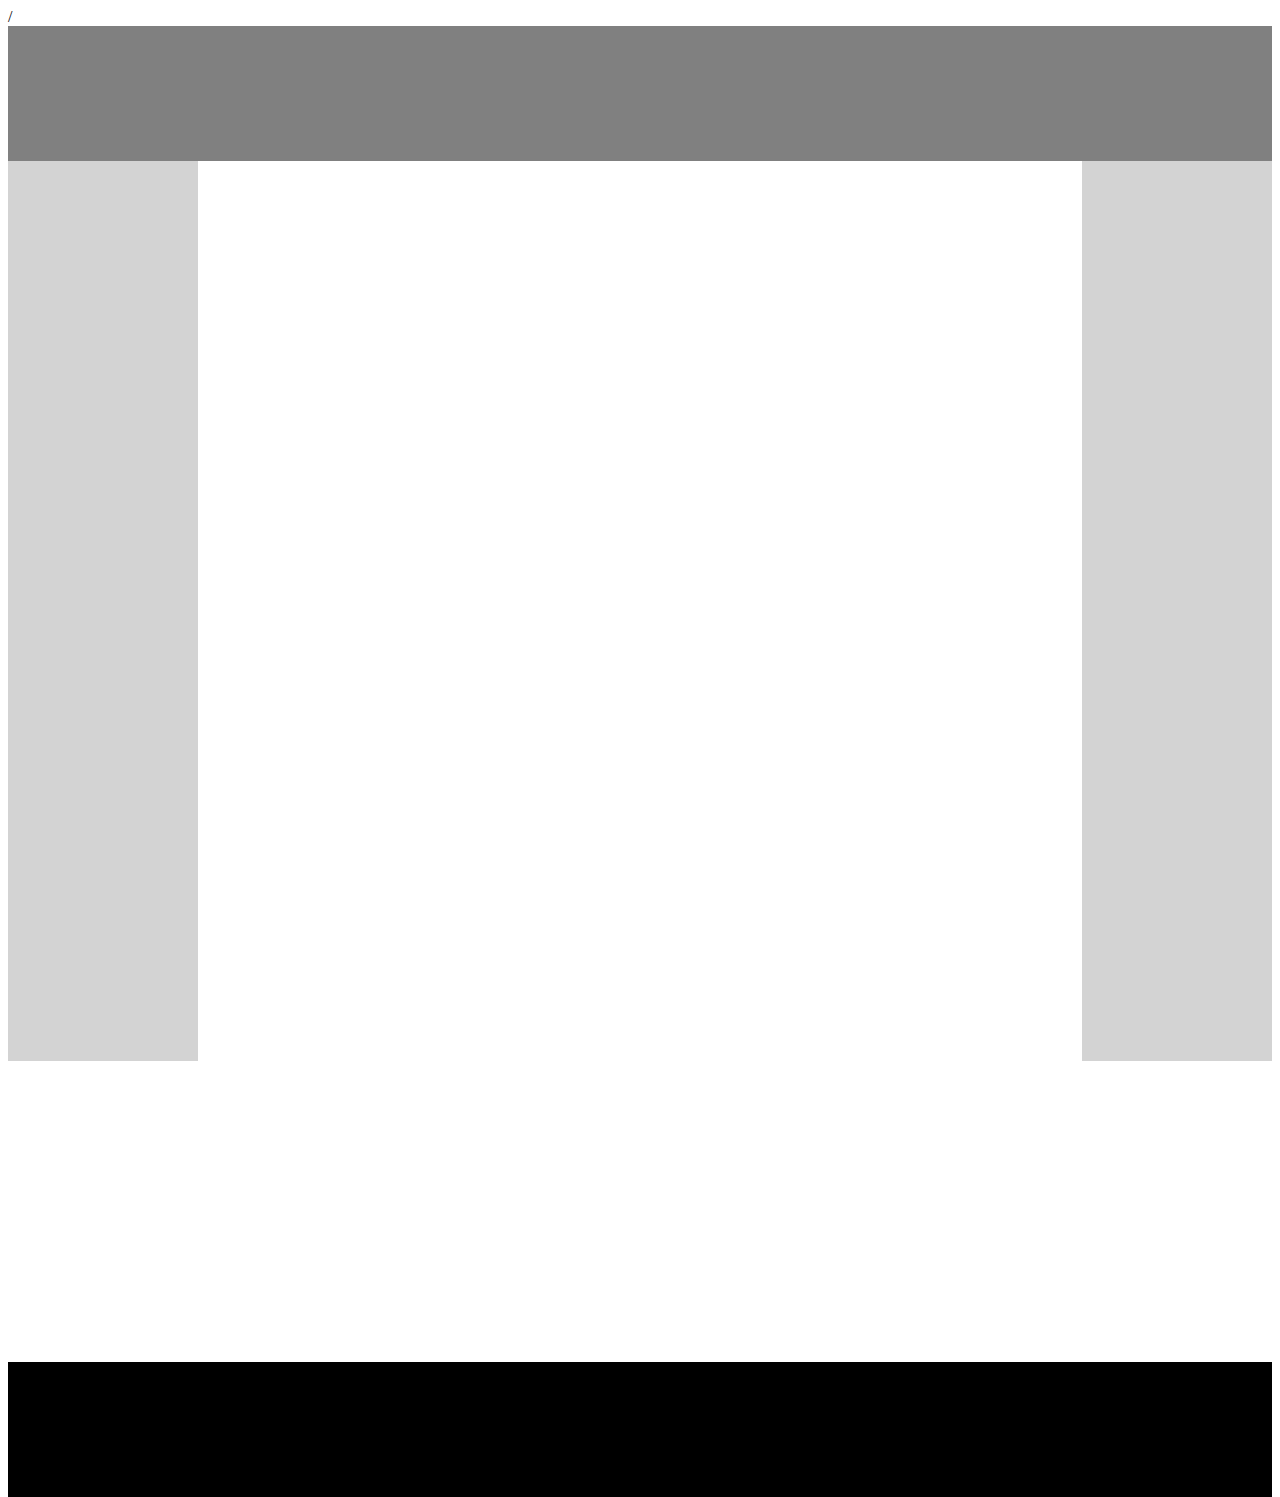
<file: first/index.html>
<!DOCTYPE html>
<html>
  <head>
  <link rel="stylesheet" type="text/css" href="style.css">/
    <title>hello</title>
  </head>


  <body>

    <header class="header">
    </header>
    <div class="left">
    </div>
    <div class="right">
    </div>
    <footer class="footer">
    </footer>

  </body>

</html>
</file>
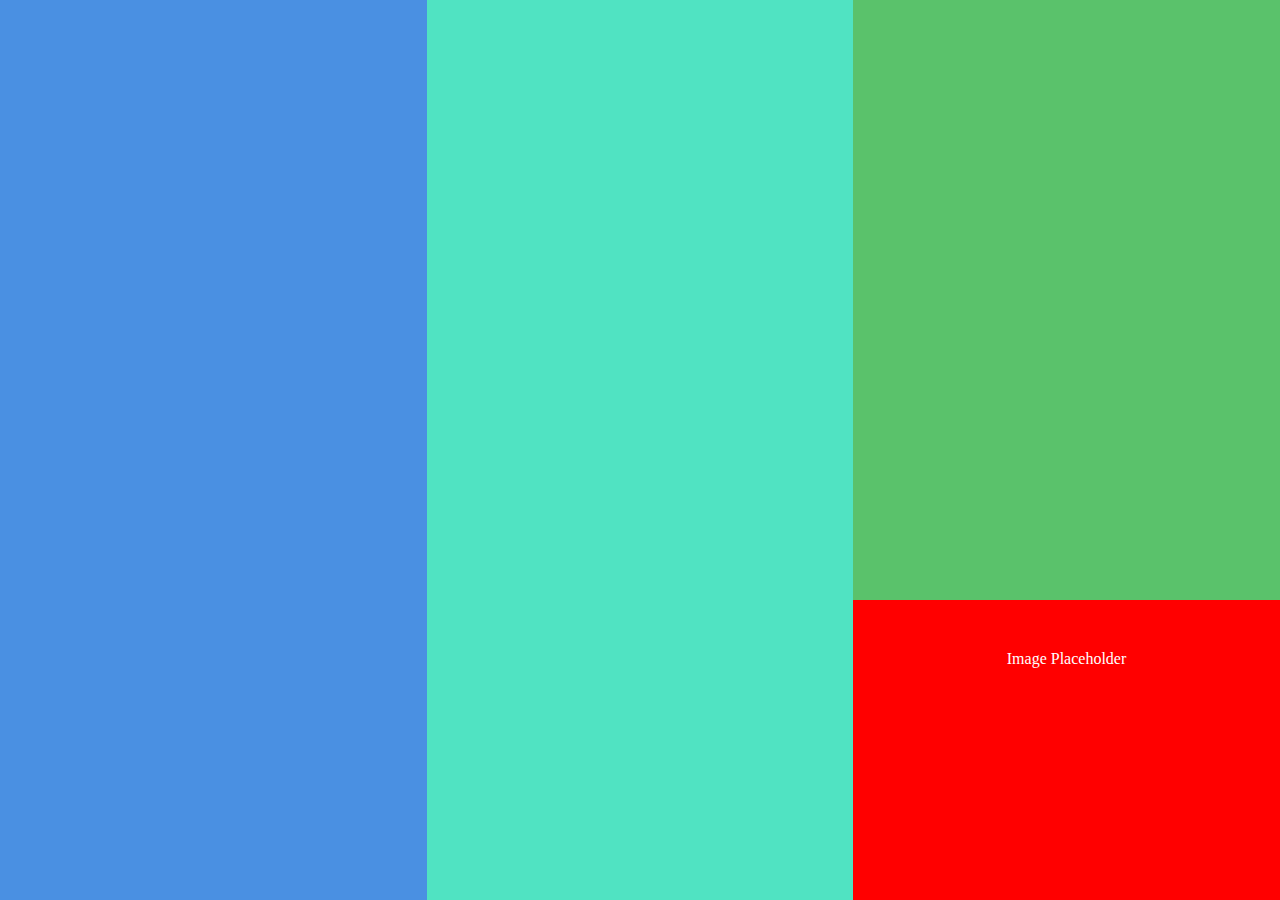
<file: second/index.html>
<!DOCTYPE html>
<html>
  <head>
    <link rel="stylesheet" type="text/css" href="style.css">
  </head>
  <body>
    <div class="wrapper">
      <div class="left">
      </div>
      <div class="middle">
      </div>
      <div class="right">
      </div>
        <div class="red text">Image Placeholder</div>
  </div>


  </body>
</html>
</file>
<file: first/style.css>
html, body {
  height: 100%;


}

.header {
  background-color: gray;
  height: 15%;
  width: 100%;
}



.footer {
  background-color: black;
  height: 15%;
  width: 100%;
  margin-top: 95%;
}

.left {
  background-color: #D3D3D3;
  height:100%;
  width:15%;
  float:left;
}
.right {
  background-color: #D3D3D3;
  height:100%;
  width: 15%;
  float:right;
}
</file>
<file: second/style.css>
html, body {
  height:100%;
  margin:0;
  padding:0;
}
.wrapper {
  width:100%;
  height:900px;


}
.left {
  background-color: #4A90E2;
  width:33.33%;
  height:900px;
  float:left;


}

.middle {
  background-color: #50E3C2;
  width: 33.33%;
  height:900px;
  float:left;
}

.right {
background-color: #5ac26b;
width:33.33%;
height:600px;
float:left;
}
.red {
  background-color: red;
  width:33.33%;
  height:250px;
  float:left;
  text-align: center;
  padding-top: 50px;
}
.text {
  text-align: center;
  color: white;
  display:table-cell;
}
</file>
